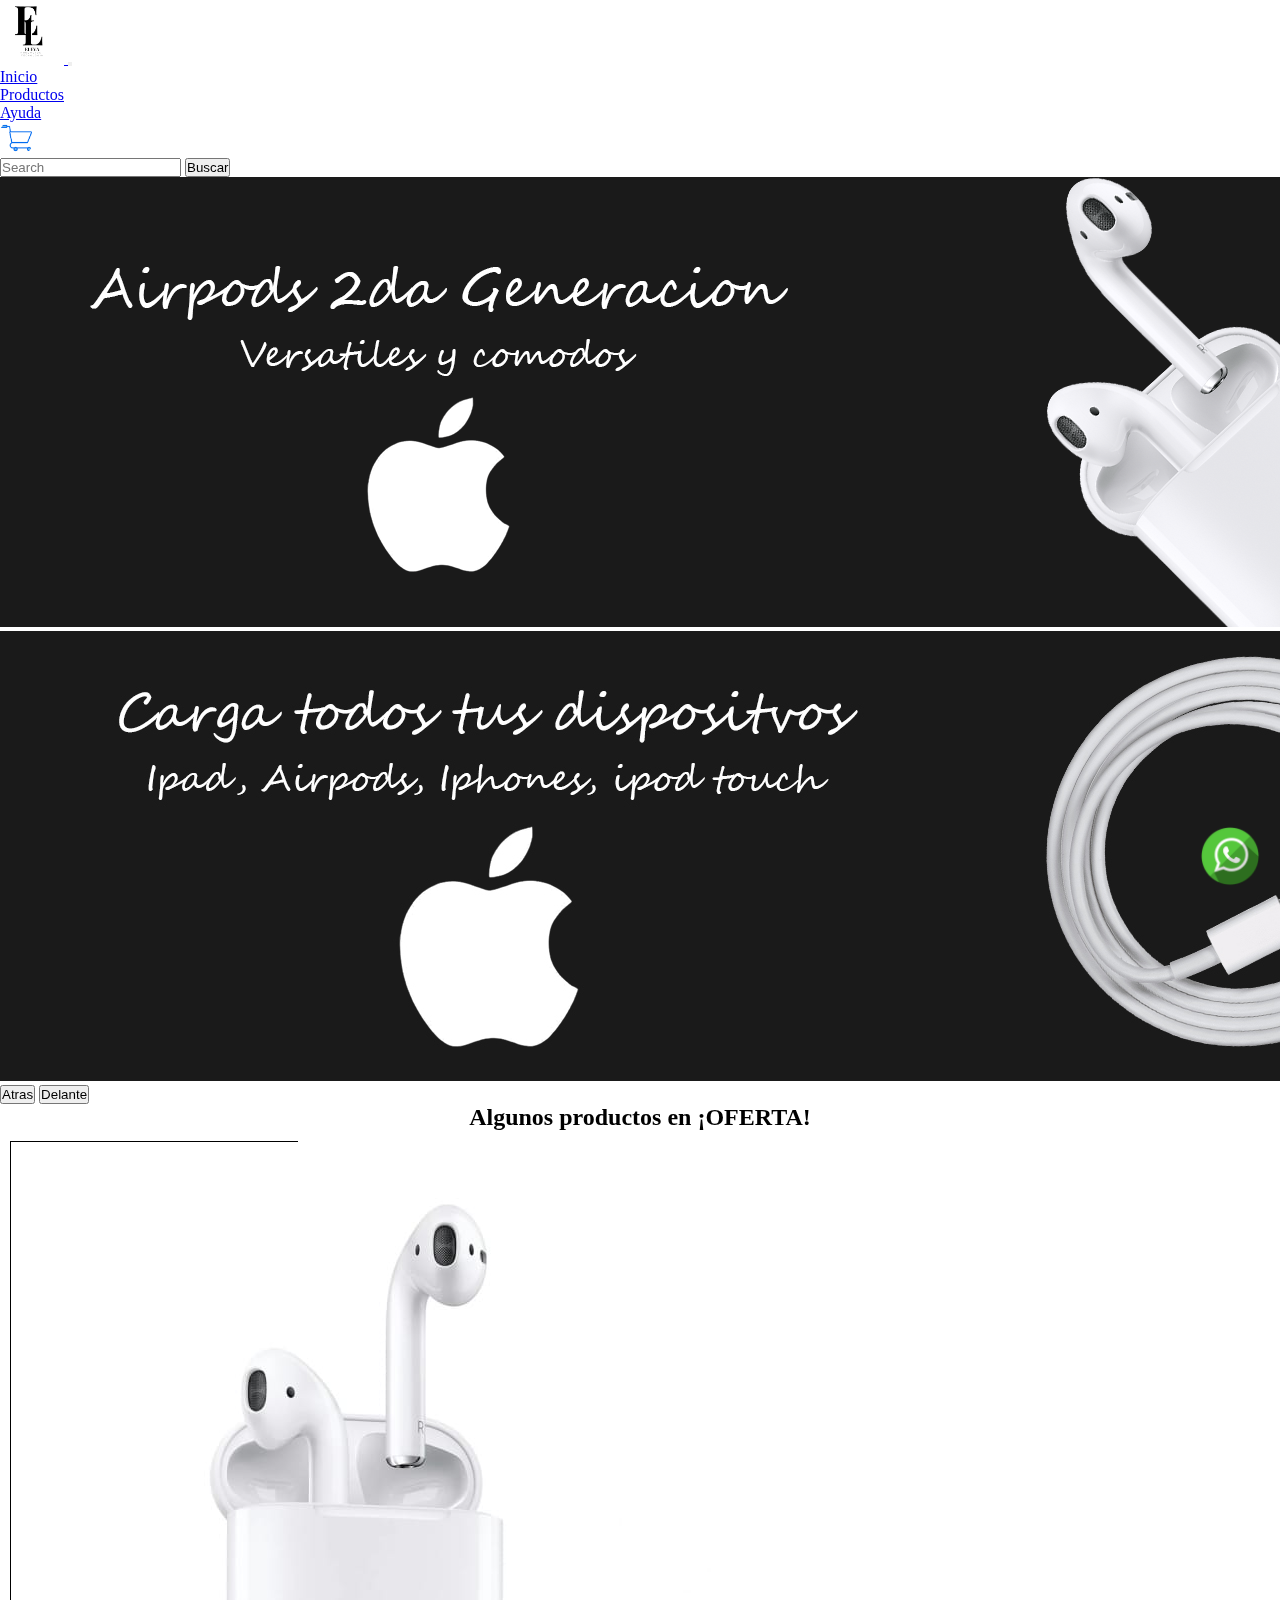
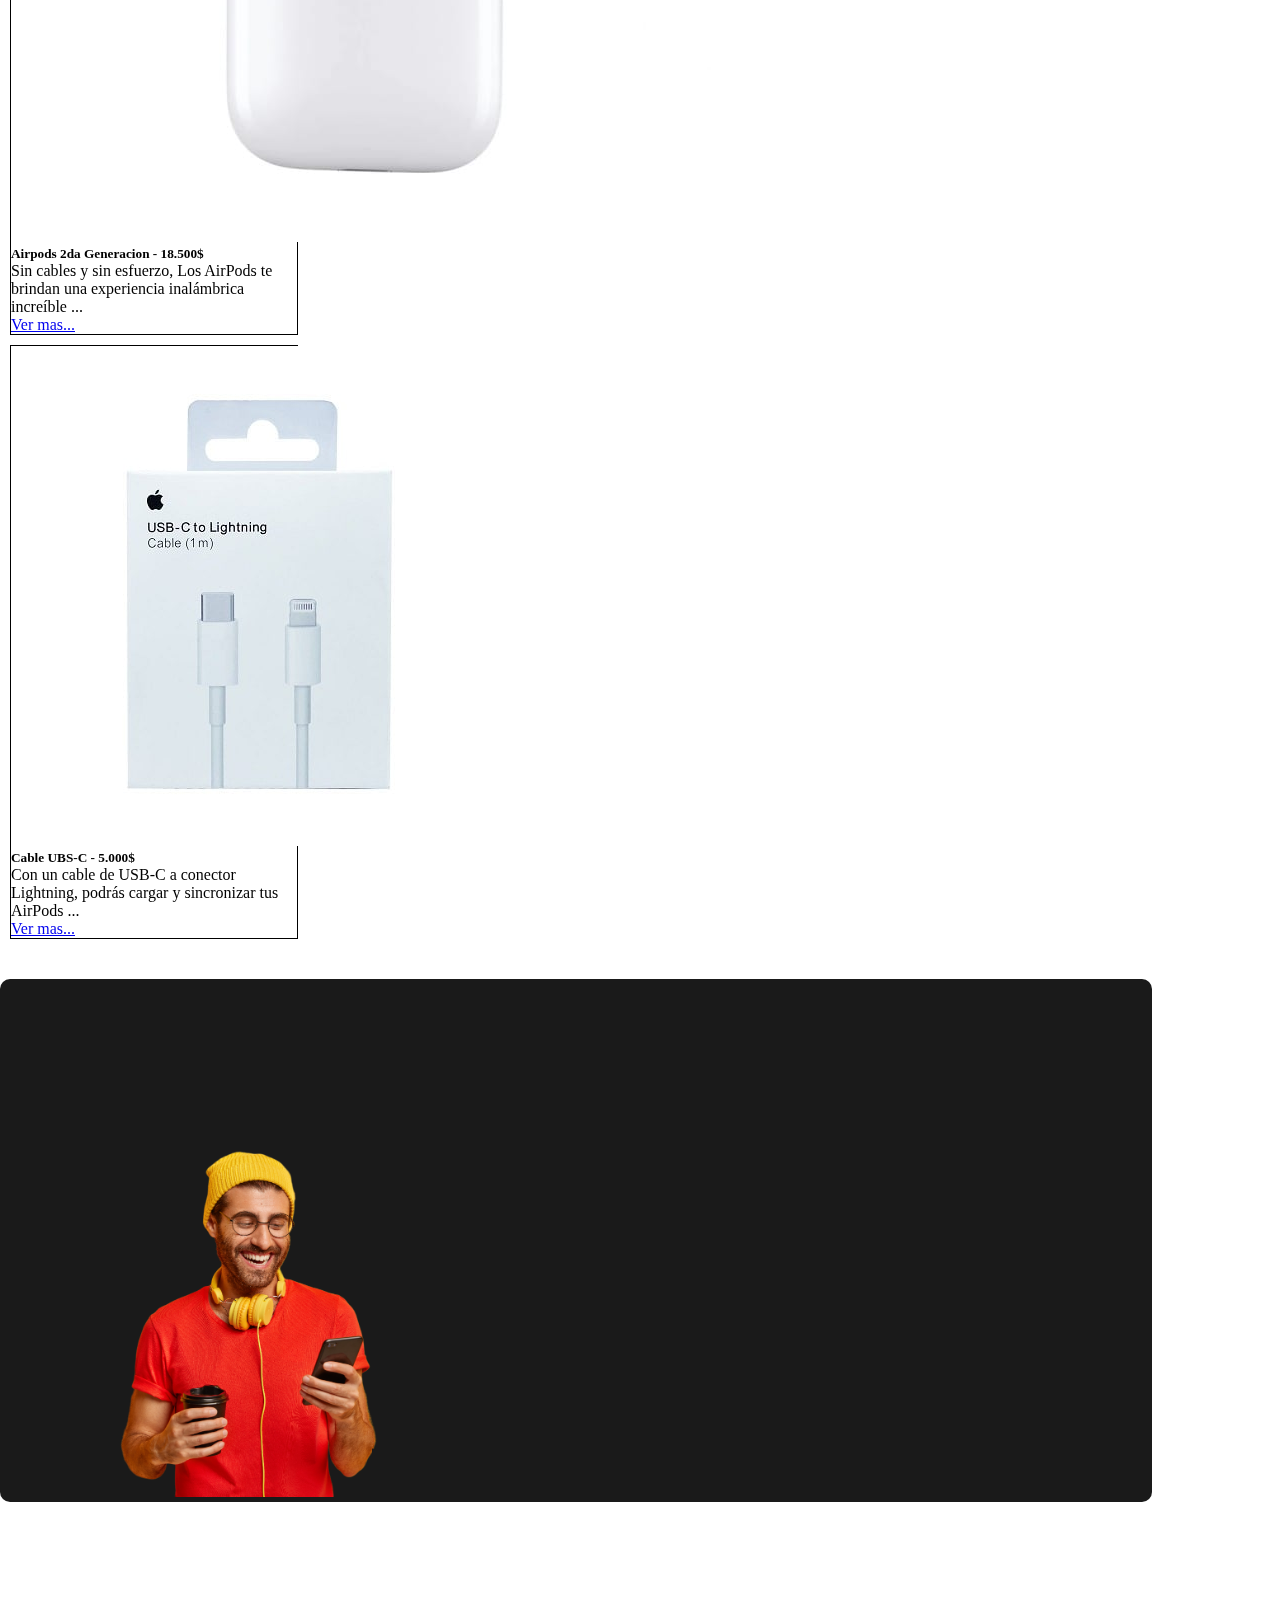
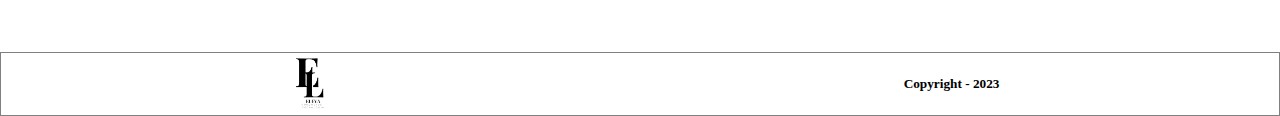
<file: index.html>
<!doctype html>
<html lang="en">
  <head>
    <meta charset="utf-8">
    <meta name="viewport" content="width=device-width, initial-scale=1">
    <title>Eleva - Inicio</title>
    <!-- Aos Css -->
    <link href="https://unpkg.com/aos@2.3.1/dist/aos.css" rel="stylesheet">
    <script src="https://unpkg.com/aos@2.3.1/dist/aos.js"></script>
    <!--Animate css -->
    <link
    rel="stylesheet"
    href="https://cdnjs.cloudflare.com/ajax/libs/animate.css/4.1.1/animate.min.css"/>
    <link rel="stylesheet" href="Styles/Style.css">
    <!-- bootstrap -->
    <link href="https://cdn.jsdelivr.net/npm/bootstrap@5.3.1/dist/css/bootstrap.min.css" rel="stylesheet" integrity="sha384-4bw+/aepP/YC94hEpVNVgiZdgIC5+VKNBQNGCHeKRQN+PtmoHDEXuppvnDJzQIu9" crossorigin="anonymous">
  </head>
  <body>
    <header>
      <nav class="navbar navbar-expand-lg nav-header">
      <div class="container-fluid">
        <a class="navbar-brand" href="index.html">
          <img src="imgs/logo-sin-fondo.png" alt="">
        </a>
        <button class="navbar-toggler" type="button" data-bs-toggle="collapse" data-bs-target="#navbarSupportedContent" aria-controls="navbarSupportedContent" aria-expanded="false" aria-label="Toggle navigation">
          <span class="navbar-toggler-icon"></span>
        </button>
        <div class="collapse navbar-collapse" id="navbarSupportedContent">
          <ul class="navbar-nav me-auto mb-2 mb-lg-0">
            <li class="nav-item">
              <a class="nav-link active" aria-current="page" href="index.html">Inicio</a>
            </li>
            <li class="nav-item">
              <a class="nav-link" href="pages/productos.html">Productos</a>
            </li>
            <li class="nav-item">
              <a class="nav-link" href="pages/help.html">Ayuda</a>
            </li>
            <li class="nav-item carrito">
              <a class="nav-link disabled" aria-disabled="true">
                <img src="imgs/carrito-removebg-preview.png" alt="Carrito">
              </a>
            </li>
          </ul>
          <form class="d-flex" role="search">
            <input class="form-control me-2" type="search" placeholder="Search" aria-label="Search">
            <button class="btn btn-outline-success" type="submit">Buscar</button>
          </form>
        </div>
      </div>
    </nav>
  </header>
    <a href="https://w.app/Eleva" target="_blank">
      <img src="imgs/whatsapp_logo_icon_154480.png" alt="logo-wsp" class="Whatsapp">
    </a>
    <main>
      <div id="carouselExample" class="carousel slide" data-aos="fade-up"
      data-aos-anchor-placement="top-bottom">
        <div class="carousel-inner">
          <div class="carousel-item active">
            <img src="imgs/Anuncio.png" class="d-block w-100" alt="anuncio">
          </div>
          <div class="carousel-item">
            <img src="imgs/anuncio2.jpg" class="d-block w-100" alt="anuncio2a">
          </div>
        <button class="carousel-control-prev prev" type="button" data-bs-target="#carouselExample" data-bs-slide="prev">
          <span class="carousel-control-prev-icon" aria-hidden="true"></span>
          <span class="visually-hidden">Atras</span>
        </button>
        <button class="carousel-control-next next" type="button" data-bs-target="#carouselExample" data-bs-slide="next">
          <span class="carousel-control-next-icon" aria-hidden="true"></span>
          <span class="visually-hidden">Delante</span>
        </button>
      </div>
        <center><h2>Algunos productos en ¡OFERTA!</h2></center>
        <section class="d-flex justify-content-center flex-wrap">
                <div class="card" style="width: 18rem;">
                    <img src="imgs/Airpods.jfif" class="card-img-top" alt="Airpods">
                    <div class="card-body">
                      <h5 class="card-title">Airpods 2da Generacion - 18.500$</h5>
                      <p class="card-text">Sin cables y sin esfuerzo, Los AirPods te brindan una experiencia inalámbrica increíble ...</p>
                      <a href="pages/airpods.html" class="btn btn-primary">Ver mas...</a>
                    </div>
                  </div>
                  <!-- 2do card -->
                  <div class="card" style="width: 18rem;">
                    <img src="imgs/Cable.jfif" class="card-img-top" alt="Cable">
                    <div class="card-body">
                      <h5 class="card-title">Cable UBS-C - 5.000$</h5>
                      <p class="card-text">Con un cable de USB-C a conector Lightning, podrás cargar y sincronizar tus AirPods ...</p>
                      <a href="pages/cable.html" class="btn btn-primary">Ver mas...</a>
                    </div>
                  </div>
        </section>
        <section class="container-fluid introduccion">
          <div class="row">
              <!-- Breakpoint /  xs, sm, md, lg, xl-->
              <div class="col-sm-12 col-md-8 col-lg-6" data-aos="fade-up"
              data-aos-anchor-placement="top-bottom">
                  <p>Bienvenido a Eleva, Tu destino de confianza para encontrar productos de alta calidad y soluciones excepcionales. Nuestra pasión es proporcionarte una experiencia de compra inigualable, donde la comodidad y la excelencia se unen. Explora nuestra selección cuidadosamente curada de productos que abarcan desde lo esencial hasta lo excepcional, todo respaldado por nuestro compromiso con la calidad y la satisfacción del cliente. Con Eleva, tu búsqueda de productos excepcionales comienza aquí. ¡Únete a nosotros y descubre un mundo de posibilidades en cada compra!. <br><Strong>Servicio utilizados: Apple, Freepik, Photoroom</Strong></p>
              </div>
              <img src="imgs/hombre-PhotoRoom.png" alt="hombre">
          </div>
      </section>
    </main>
    <footer>
      <img src="imgs/logo-sin-fondo.png" alt="">
      <h5>Copyright - 2023</h5>
    </footer>
    <script>
      AOS.init();
    </script>
    <script src="https://cdn.jsdelivr.net/npm/bootstrap@5.3.1/dist/js/bootstrap.bundle.min.js" integrity="sha384-HwwvtgBNo3bZJJLYd8oVXjrBZt8cqVSpeBNS5n7C8IVInixGAoxmnlMuBnhbgrkm" crossorigin="anonymous"></script>
  </body>
</html>
</file>
<file: Styles/Style.css>
*{
  margin: 0;
  padding: 0;
  box-sizing: border-box;
}

@import url('https://fonts.googleapis.com/css2?family=Open+Sans:wght@500&family=Playfair+Display&display=swap');

@media (max-width: 768px){
  .grid-container{
    display: block !important;
    align-items: center;
    height: 950px;
  }
  
  .typ{
    margin-left: 10px;
  }
  
  .comprar{
    width: auto;
    height: 3.5rem;
    border-radius: 10px;
    margin-left: 10px;
  }
}

@media (max-width: 1024px){
  .grid-container{
    display: block !important;
    align-items: center;
    height: 950px;
  }
  
  .typ{
    margin-left: 10px;
  }
  
  .comprar{
    width: auto;
    height: 3.5rem;
    border-radius: 10px;
    margin-left: 10px;
  }
}

header img{
    width: auto;
    height: 4rem;
    border-radius: 10px;
    background-color: white;
    border-radius: 10px;

}

.introduccion{
  background-color: #1a1a1a;
  color: white;
  font-family: 'Open Sans', sans-serif;
  border-radius: 10px;
  width: 90% !important;
  margin-top: 40px;
  font-size: large;
  margin-bottom: 30px;
}

.introduccion div p{
  padding: 20px;
}


header div ul{
  background-color: white;
  border-radius: 10px;
}

.section1{
    margin-left: 10%;
    margin-right: 10%;
}

.section1 img{
    height: 90%;
    width: 6rem;
}


header ul li a:hover{
    padding: 15px;
    transition: 0.5s;
}

.section2{
    margin-top: 100px;
}


header{
    position: sticky;
    top: 0.1px;
    z-index: 1;
    backdrop-filter: blur(20px);
}

.Whatsapp{
    width: 62px;


    position: fixed;
    bottom: 1.5%;
    right: 1.5%;
    z-index: 1;
}


.card{
    margin: 10px;
    border: 1px solid black;
}

.h1-h2-h3-pr{
    font-size: 3rem;
}

.carrito img{
    height: 2rem;
}

header div li a:hover{
    font-family: fantasy;
    transition: 1s;
}

.h1-carrito{
    margin-left: 28%;

}

.img-cc{
  margin-left: 40%;
}

.a-c{
  margin-left: 45%;
}

footer{
  border: 1px solid gray ;
  height: 4rem;
  justify-content: space-around;
  display: flex;
  text-align: center;
  align-items: center;
  margin-top: 150px;
}

footer img{
  height: 4rem;
}

.introduccion img{
  width: auto;
  height: 22rem;
}

footer p{
  display: flex;
  align-items: center;
  text-align: center;
}

.whatsapp-ayuda{
  margin-bottom: 200px;
}


.grid-container{
  display: grid;
  grid-template-columns: repeat(3, 1fr);
  grid-template-rows: repeat(3, 150px);
  row-gap: 10px;
  column-gap: 10px;
  gap: 25px;
}


.item-uno img{
  width: auto;
  height: 30rem;
}

.item-uno{
  grid-column: 1/3;
  grid-row: 1/4;
}

.item-dos{
  grid-column: 2/4;
  grid-row: 1/4;
}

.comprar{
  width: auto;
  height: 3.5rem;
  border-radius: 10px;
}
</file>
